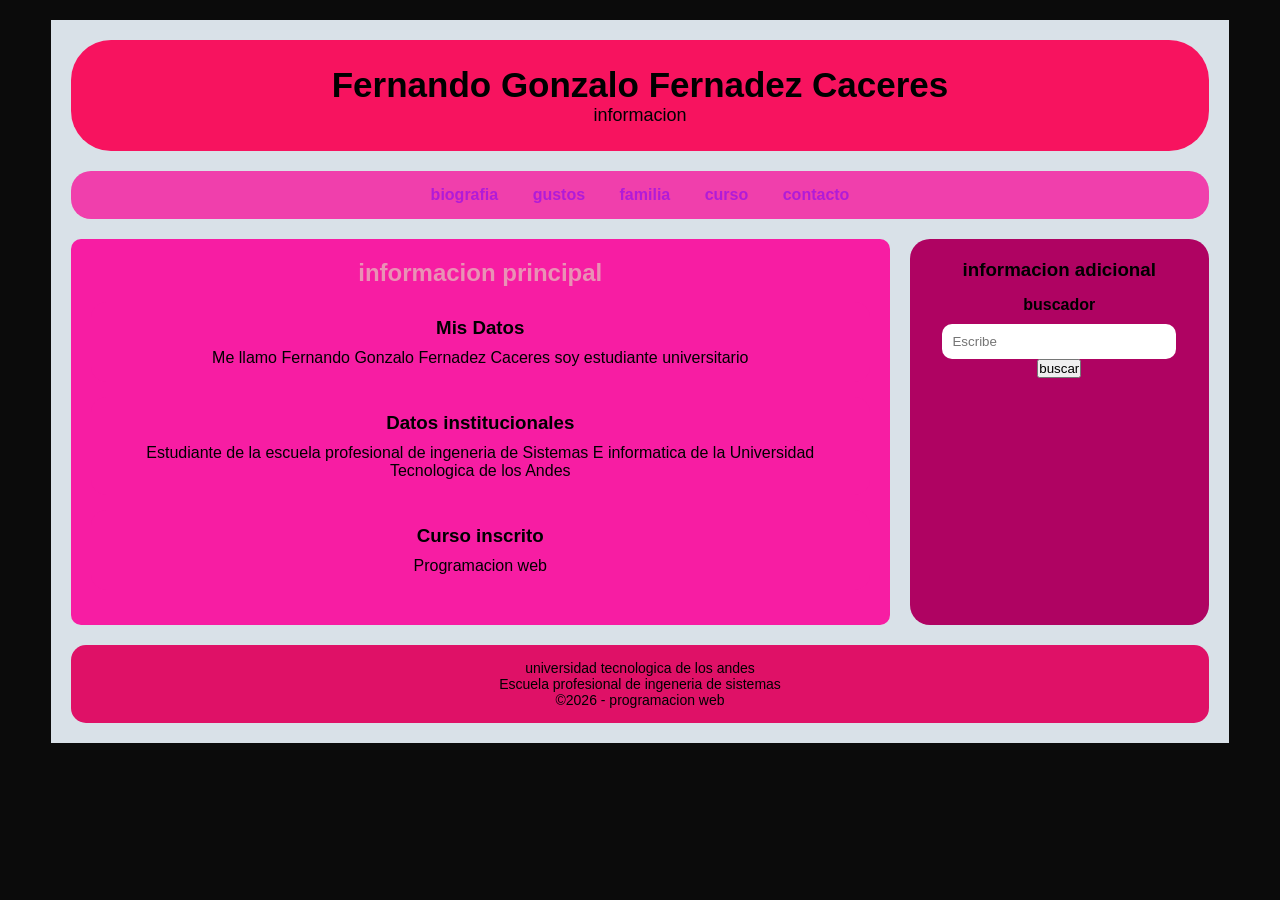
<file: index.html>
<!DOCTYPE html>
<html lang="en">
<head>
    <meta charset="UTF-8">
    <meta name="viewport" content="width=device-width, initial-scale=1.0">
    <title>Pagina web mejorado</title>
    <link rel="stylesheet" href="estilo.css">
</head>
<body>
    
    <div class="contenedor1">
        <!-- la cabezera -->
         <header>
            <h1>Fernando Gonzalo Fernadez Caceres</h1>
            <P>informacion</P>
         </header>

    <nav>
        <ul>
            <li><a href="biografia.html">biografia</a></li>
            <li><a href="gustos.html">gustos</a></li>
            <li><a href="familia.html">familia</a></li>
            <li><a href="curso.html">curso</a></li>
            <li><a href="contacto.html">contacto</a></li>
        </ul>
    </nav>

    <div class="contenido-central">
        <section>
            <h2>informacion principal</h2>
            <article>
                <h3>Mis Datos</h3>
                <p>Me llamo Fernando Gonzalo Fernadez Caceres soy estudiante universitario</p>
            </article>
            <article>
                <h3>Datos institucionales</h3>
                <p>Estudiante de la escuela profesional de ingeneria de Sistemas E informatica de la Universidad Tecnologica de los Andes</p>
            </article>
            <article>
                <h3>Curso inscrito</h3>
                <p>Programacion web</p>
            </article>
        </section>
    <aside>
        <h3>informacion adicional</h3>
        <!-- buscar formulario -->
         <div class="buscador">
            <h4>buscador</h4>
            <input type="text" placeholder=Escribe tu busqueda..."">
            <button type="submit">buscar</button>
         </div>
    </aside>
    </div>
    <footer>
        <p>universidad tecnologica de los andes</p>
        <p>Escuela profesional de ingeneria de sistemas</p>
        <p>&copy;2026 - programacion web</p>
    </footer>
    </div>
</body>
</html>
</file>
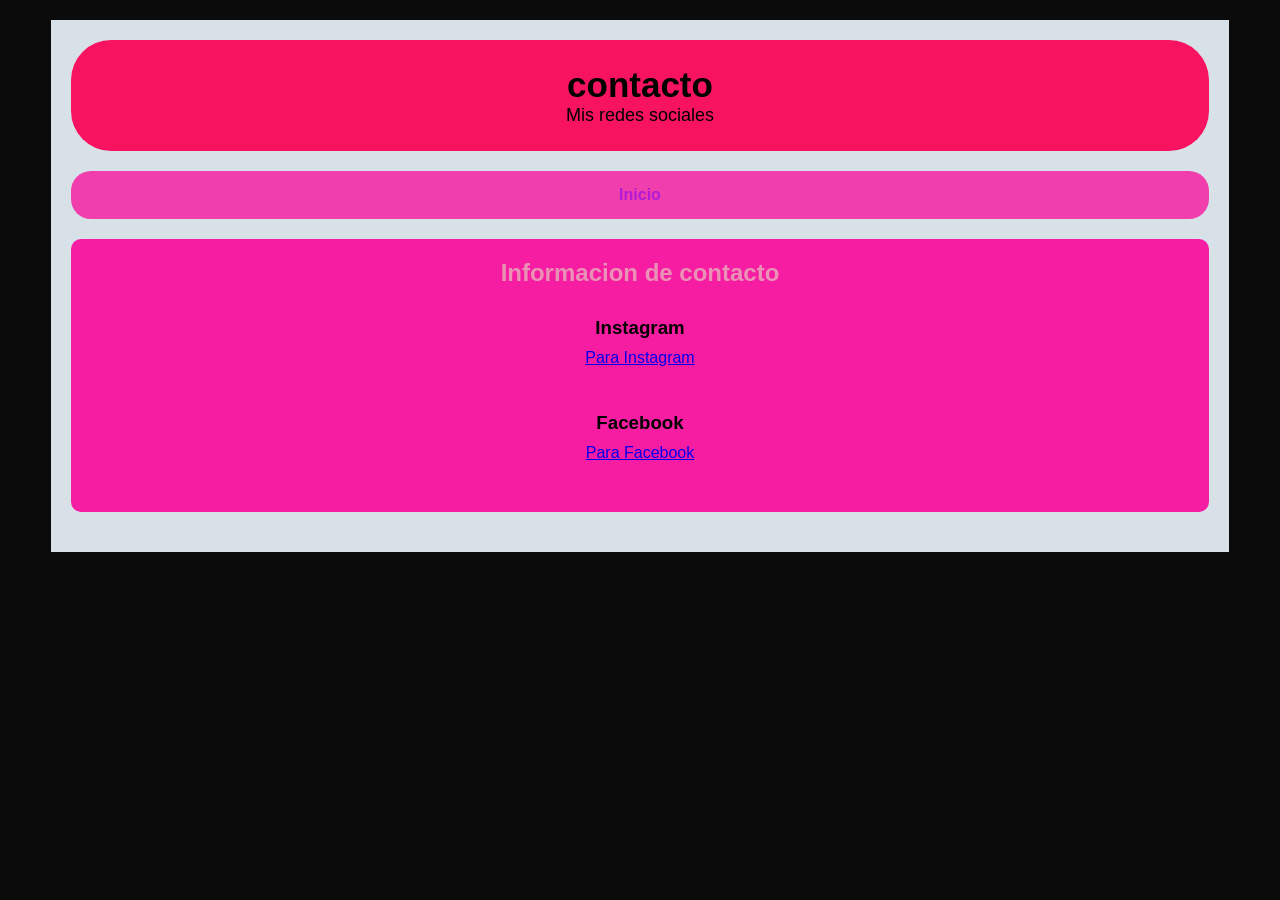
<file: contacto.html>
<!DOCTYPE html>
<html lang="en">
<head>
    <meta charset="UTF-8">
    <meta name="viewport" content="width=device-width, initial-scale=1.0">
    <title>contacto</title>
    <link rel="stylesheet" href="estilo.css">
</head>
<body>
    
    <div class="contenedor1">
        <!-- cabeza -->
         <header>
            <h1>contacto</h1>
            <p>Mis redes sociales</p>
         </header>

    <nav>
        <ul>
            <li><a href="index.html">Inicio</a></li>
        </ul>
    </nav>
    
    <div class="contenido-central">
        <section>
            <h2>Informacion de contacto</h2>
            <article>
                <h3>Instagram</h3>
                <a href="https://www.instagram.com/fernando_ferciv/">Para Instagram</a>
            </article>
            <article>
                <h3>Facebook</h3>
                <a href="https://www.facebook.com/fernando.fernandez.957771">Para Facebook</a>
            </article>
        </section>

    </div>

    </div>
</body>
</html>
</file>
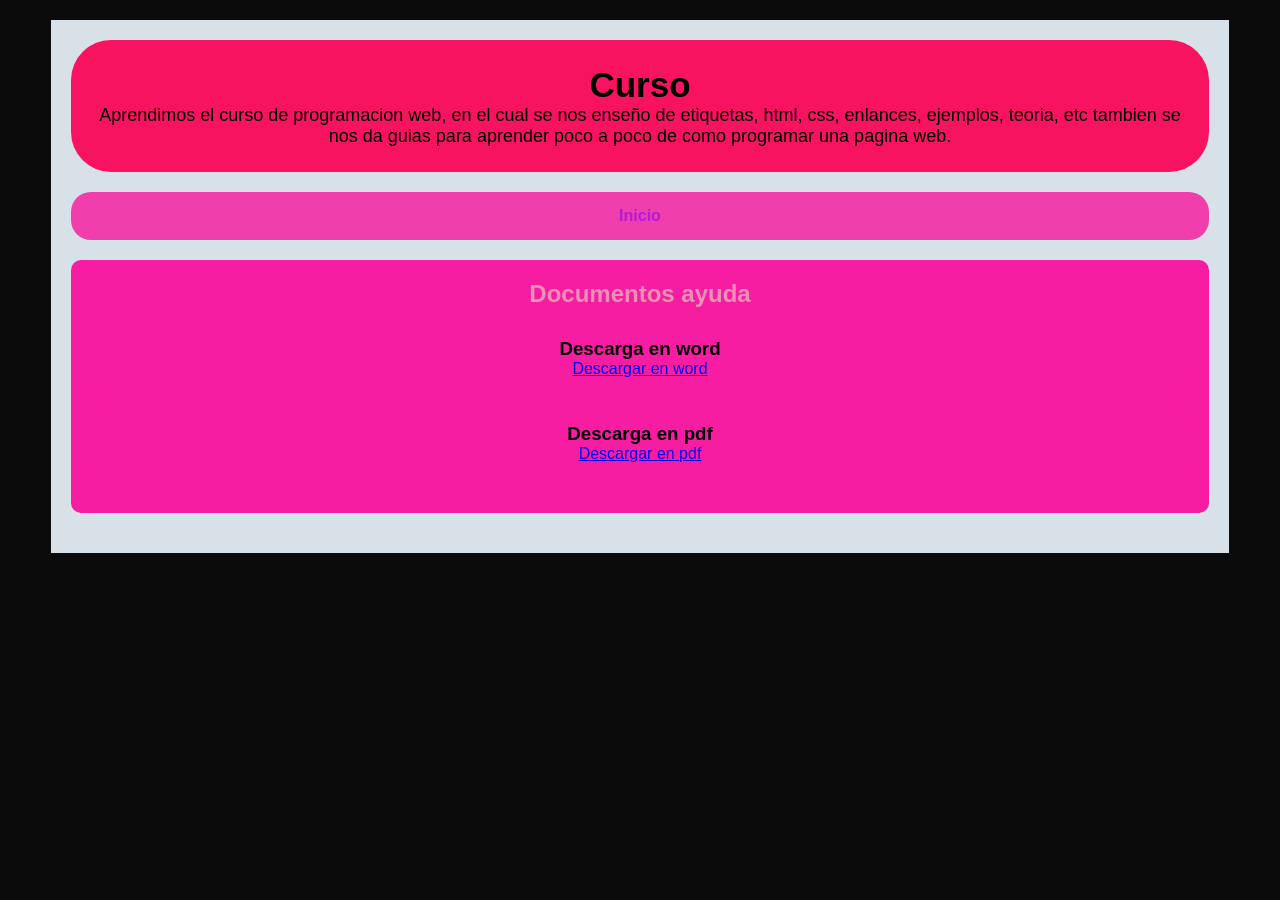
<file: curso.html>
<!DOCTYPE html>
<html lang="en">
<head>
    <meta charset="UTF-8">
    <meta name="viewport" content="width=device-width, initial-scale=1.0">
    <title>curso</title>
    <link rel="stylesheet" href="estilo.css">
</head>
<body>

    <div class="contenedor1">
        <!-- la cabezera -->
         <header>
            <h1>Curso</h1>
            <p>Aprendimos el curso de programacion web, en el cual se nos enseño de etiquetas, html, css, enlances, ejemplos, teoria, etc
                tambien se nos da guias para aprender poco a poco de como programar una pagina web.
            </p>
         </header>
          <nav>
                <ul>
                    <li><a href="index.html">Inicio</a></li>
                </ul>
            </nav>
        <div class="contenido-central">
            <section>
                <h2>Documentos ayuda</h2>
                <article>
                    <h1>Descarga en word</h1>
                    <a download="word" href="Desarrollo_Web_APA.docx">Descargar en word</a>
                </article>
                <article>
                    <h1>Descarga en pdf</h1>
                    <a download="pdf" href="Desarrollo_Web_APA (1).pdf">Descargar en pdf</a>
                </article>
            </section>

        </div>

    </div>
    
</body>
</html>
</file>
<file: estilo.css>
* {
    margin: 0;
    padding: 0;
    box-sizing: border-box;
}
body {
    font-family: Arial, sans-serif;
    background-color: #0b0b0b;
    padding: 20px;
}
.contenedor1 {
    background-color: #d9e1e8;
    width: 95%;
    max-width: 1200px;
    margin: auto;
    padding: 20px;
    min-width: 100vh;
}
/* hearder*/

header {
    background-color: #f7135f;
    text-align: center;
    padding: 25px;
    border-radius: 40px;
    margin-bottom: 20px;
}

header h1 {
        font-size: 35px;
}
header p {
    font-size: 18px;
   
}

/* nav */

nav {
    background-color: #f03fac;
    padding: 15px;
    border-radius: 20px;
    margin-bottom: 20px;
    text-align:center ;
}
nav ul {
    list-style: none;
}
nav ul li {
    display: inline-block;
    margin: 0 15px;
}

nav ul li a {
    text-decoration: none;
    color: rgba(129, 0, 250, 0.568);
    font-weight: bold;
}

/* contenido principal   */

.contenido-central {
    display: flex;
    gap: 20px;
    margin-bottom: 20px;
}


section {
    background-color: #f71da3;
    flex: 3;
    padding: 20px;
    border-radius: 10px;
}

section h2 {
    color: rgba(228, 187, 187, 0.74);
    text-align: center;
    margin-bottom: 15px;
}

article {
    background-color: #f71da3;
    padding: 15px;
    margin-bottom: 15px;
    border-radius: 15px;
    text-align: center;
}
article h3 {
    margin-bottom: 10px;
}

/* aside */
aside {
    background-color: #af0362;
    flex: 1;
    padding: 20px;
    border-radius: 20px;
    text-align: center;
}
aside h3 {
    margin-bottom: 15px;
}
/* buscador */
.buscador {
      margin-bottom: 20px;
}

.buscador h4   {
    margin-bottom: 10px;
}
.buscador input{
    width: 90%;
    padding: 10px;
    border: 1px solid #ccc;
    border-radius: 10px;
    border: none;
}
/* footer */
footer {
    background-color: #df1167;
    padding: 15px;
    border-radius: 15px;
    text-align: center;
    font-size: 14px;
    margin-top: 10px;
}

.img-01{
    width: 350px;
    height: 250px;
}
.img-02{
    width: 350px;
    height: 250px;
}
.img-03{
    width: 350px;
    height: 250px;
}
</file>
